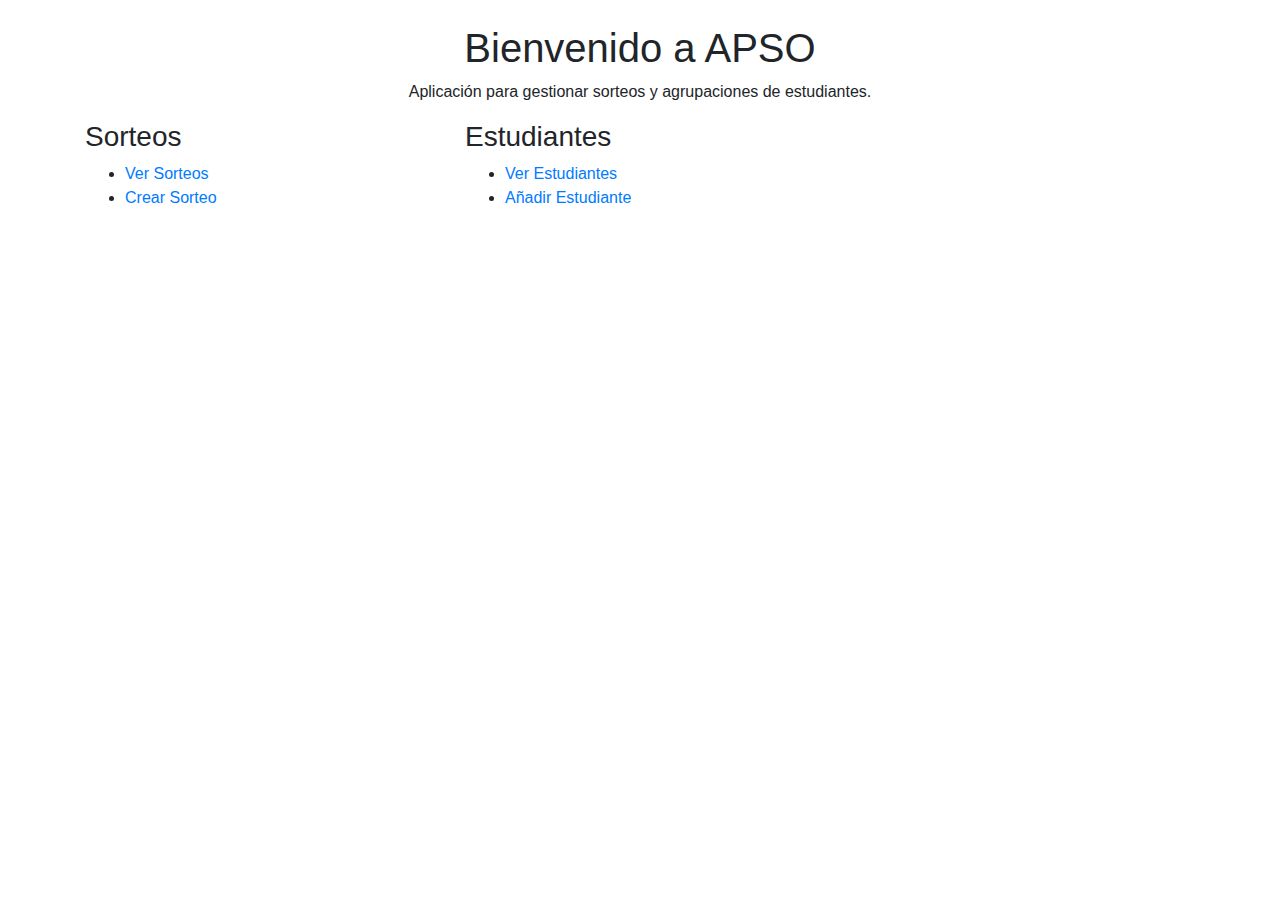
<file: src/main/resources/templates/index.html>
<!DOCTYPE html>
<html lang="es">
<head>
    <meta charset="UTF-8">
    <meta name="viewport" content="width=device-width, initial-scale=1.0">
    <title>APSO - Aplicación de Sorteos</title>
    <link rel="stylesheet" href="https://cdnjs.cloudflare.com/ajax/libs/bootstrap/4.5.2/css/bootstrap.min.css">
</head>
<body>
    <div class="container">
        <h1 class="text-center mt-4">Bienvenido a APSO</h1>
        <p class="text-center">Aplicación para gestionar sorteos y agrupaciones de estudiantes.</p>

        <div class="row">
            <div class="col-md-4">
                <h3>Sorteos</h3>
                <ul>
                    <li><a href="/sorteos">Ver Sorteos</a></li>
                    <li><a href="/sorteos/nuevo">Crear Sorteo</a></li>
                </ul>
            </div>
            <div class="col-md-4">
                <h3>Estudiantes</h3>
                <ul>
                    <li><a href="/estudiantes">Ver Estudiantes</a></li>
                    <li><a href="/estudiantes/nuevo">Añadir Estudiante</a></li>
                </ul>
            </div>
        </div>
    </div>

    <script src="https://cdnjs.cloudflare.com/ajax/libs/bootstrap/4.5.2/js/bootstrap.bundle.min.js"></script>
</body>
</html>
</file>
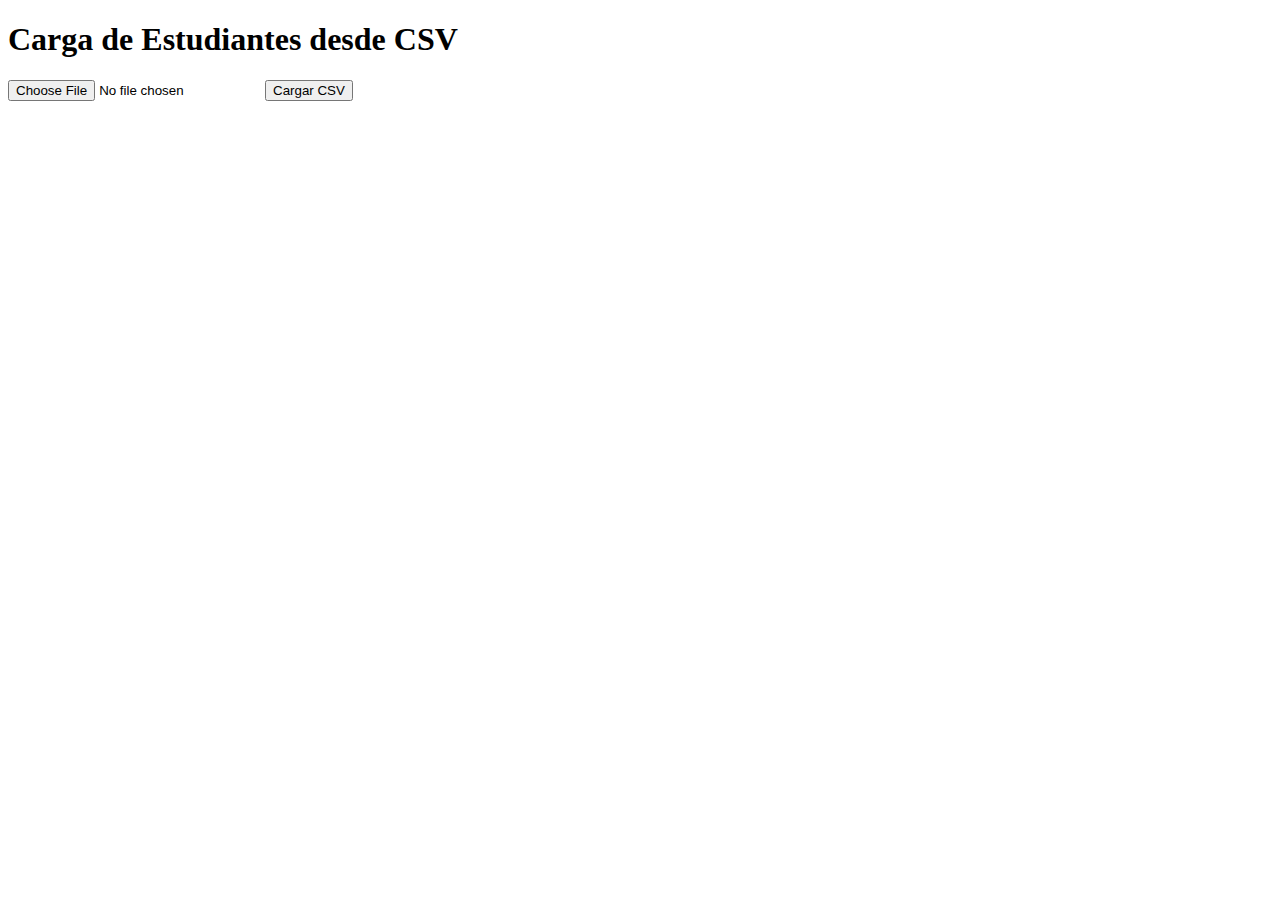
<file: src/main/resources/templates/cargacsv.html>
<!DOCTYPE html>
<html xmlns:th="http://www.thymeleaf.org">
<head>
    <title>Cargar Estudiantes CSV</title>
</head>
<body>
    <h1>Carga de Estudiantes desde CSV</h1>

    <form method="post" enctype="multipart/form-data" th:action="@{/cargacsv}">
        <input type="file" name="file" accept=".csv" required />
        <button type="submit">Cargar CSV</button>
    </form>

    <p th:if="${mensaje}" th:text="${mensaje}"></p>
</body>
</html>
</file>
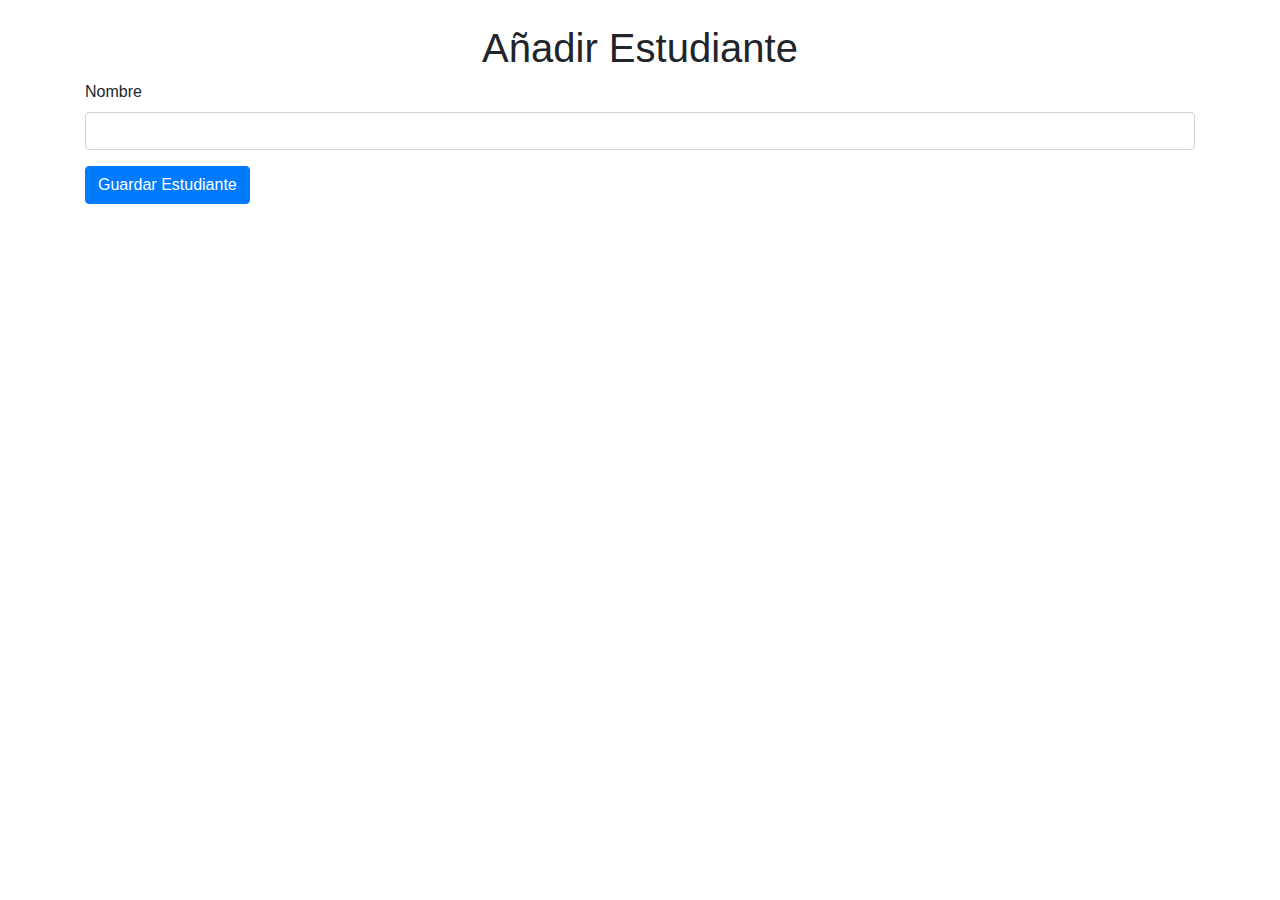
<file: src/main/resources/templates/crear_estudiante.html>
<!DOCTYPE html>
<html lang="es">
<head>
    <meta charset="UTF-8">
    <meta name="viewport" content="width=device-width, initial-scale=1.0">
    <title>Añadir Estudiante</title>
    <link rel="stylesheet" href="https://cdnjs.cloudflare.com/ajax/libs/bootstrap/4.5.2/css/bootstrap.min.css">
</head>
<body>
    <div class="container">
        <h1 class="text-center mt-4">Añadir Estudiante</h1>

        <form action="/estudiantes" method="post">
            <div class="form-group">
                <label for="nombre">Nombre</label>
                <input type="text" id="nombre" name="nombre" class="form-control" required>
            </div>
            <button type="submit" class="btn btn-primary">Guardar Estudiante</button>
        </form>
    </div>

    <script src="https://cdnjs.cloudflare.com/ajax/libs/bootstrap/4.5.2/js/bootstrap.bundle.min.js"></script>
</body>
</html>
</file>
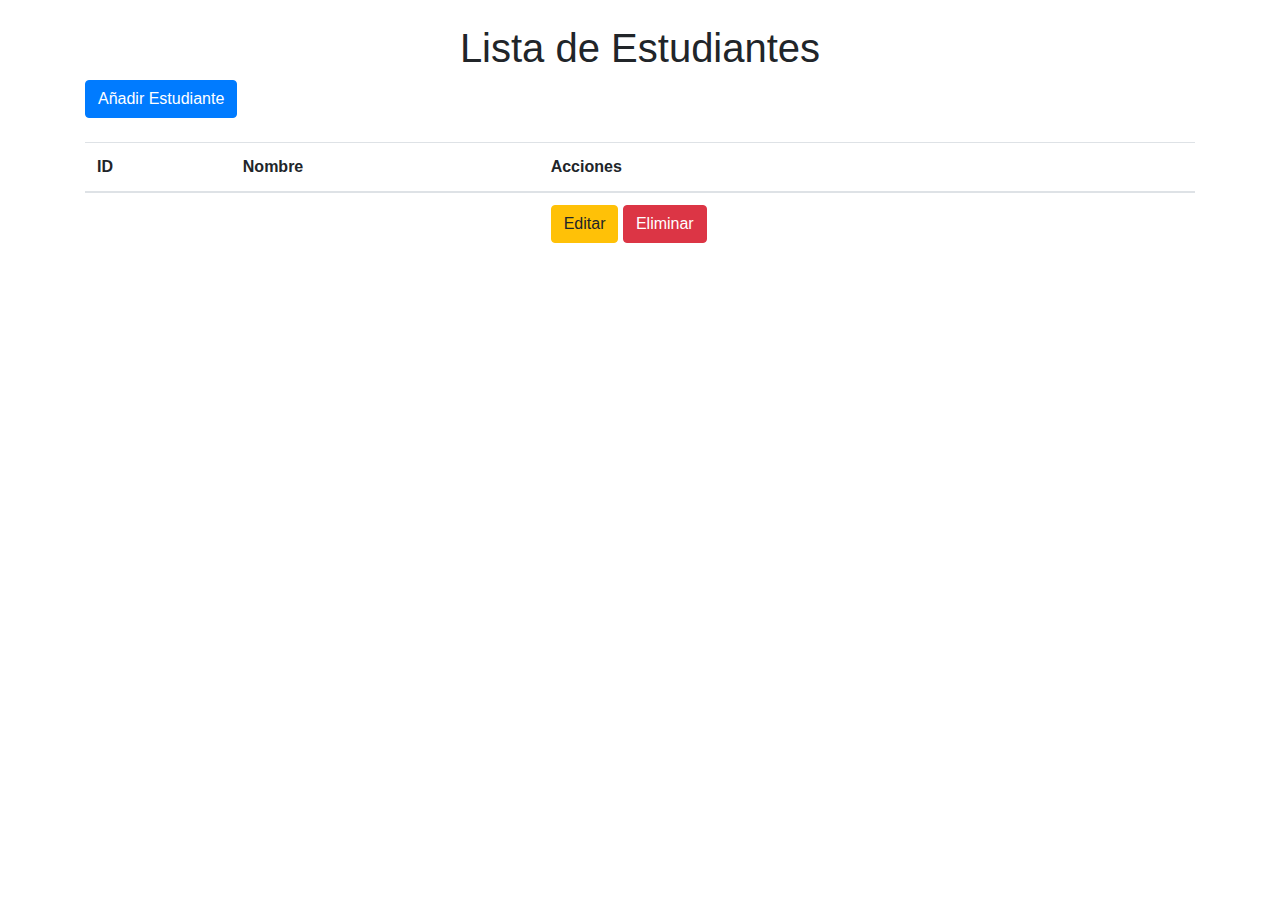
<file: src/main/resources/templates/estudiantes.html>
<!DOCTYPE html>
<html lang="es">
<head>
    <meta charset="UTF-8">
    <meta name="viewport" content="width=device-width, initial-scale=1.0">
    <title>Estudiantes</title>
    <link rel="stylesheet" href="https://cdnjs.cloudflare.com/ajax/libs/bootstrap/4.5.2/css/bootstrap.min.css">
</head>
<body>
    <div class="container">
        <h1 class="text-center mt-4">Lista de Estudiantes</h1>
        <a href="/estudiantes/nuevo" class="btn btn-primary">Añadir Estudiante</a>

        <table class="table mt-4">
            <thead>
                <tr>
                    <th>ID</th>
                    <th>Nombre</th>
                    <th>Acciones</th>
                </tr>
            </thead>
            <tbody>
                <!-- Aquí irá la lista de estudiantes -->
                <tr th:each="estudiante : ${estudiantes}">
                    <td th:text="${estudiante.id}"></td>
                    <td th:text="${estudiante.nombre}"></td>
                    <td>
                        <a th:href="@{/estudiantes/{id}/editar(id=${estudiante.id})}" class="btn btn-warning">Editar</a>
                        <a th:href="@{/estudiantes/{id}/eliminar(id=${estudiante.id})}" class="btn btn-danger">Eliminar</a>
                    </td>
                </tr>
            </tbody>
        </table>
    </div>

    <script src="https://cdnjs.cloudflare.com/ajax/libs/bootstrap/4.5.2/js/bootstrap.bundle.min.js"></script>
</body>
</html>
</file>
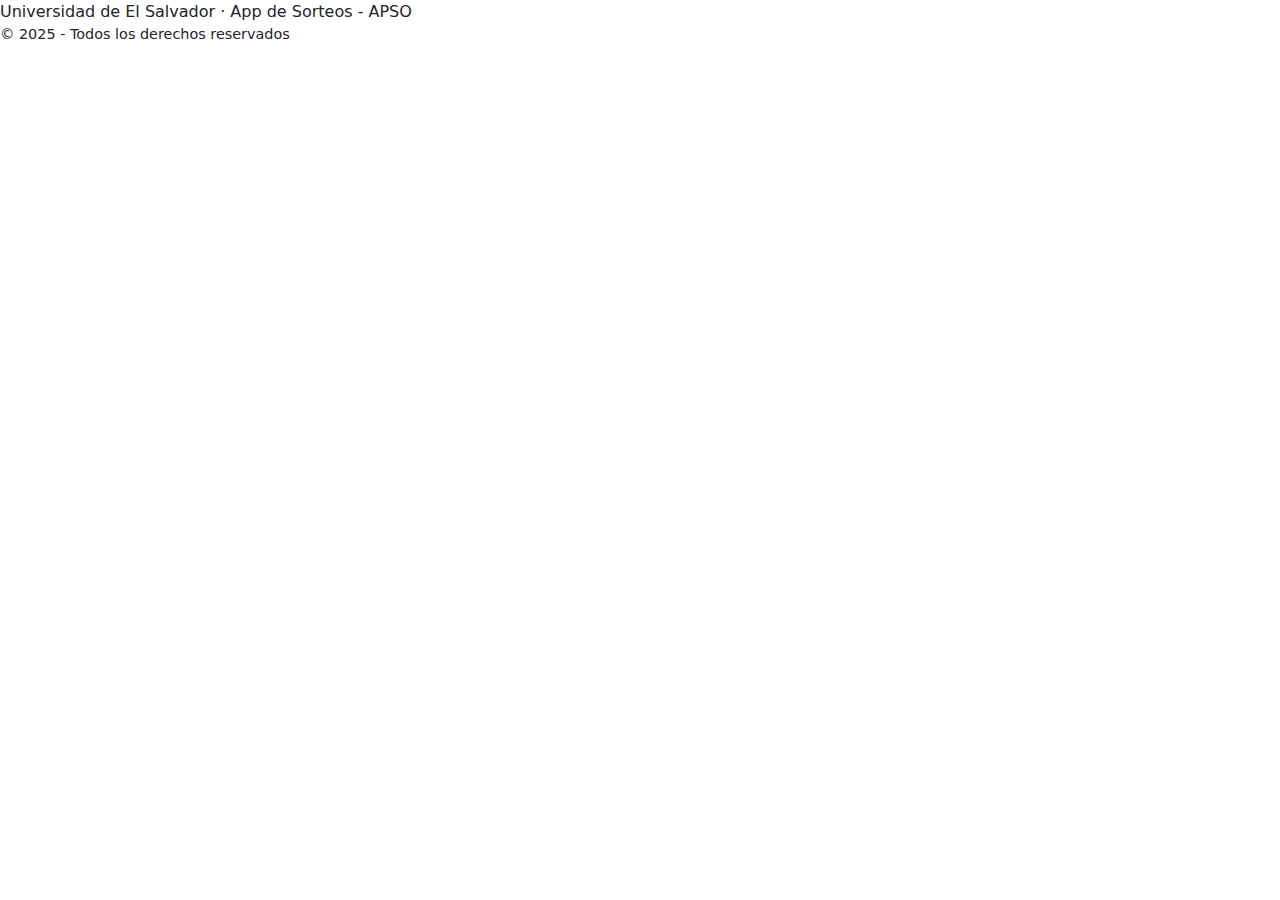
<file: src/main/resources/templates/fragments.html>
<!DOCTYPE html>
<html xmlns:th="http://www.thymeleaf.org">
<head th:fragment="head(title)">
    <title th:text="${title}">Título</title>
    <meta charset="UTF-8" />
    <meta name="viewport" content="width=device-width, initial-scale=1" />
    <link rel="stylesheet" href="https://cdn.jsdelivr.net/npm/bootstrap@5.3.3/dist/css/bootstrap.min.css">
    <link rel="stylesheet" href="https://cdn.jsdelivr.net/npm/bootstrap-icons@1.10.5/font/bootstrap-icons.css">
    <link rel="stylesheet" th:href="@{/css/style.css}" />
</head>

<body th:fragment="footer">
    <footer>
        <div>Universidad de El Salvador &middot; App de Sorteos - APSO</div>
        <div style="font-size: 0.9rem;">&copy; 2025 - Todos los derechos reservados</div>
    </footer>
</body>
</html>
</file>
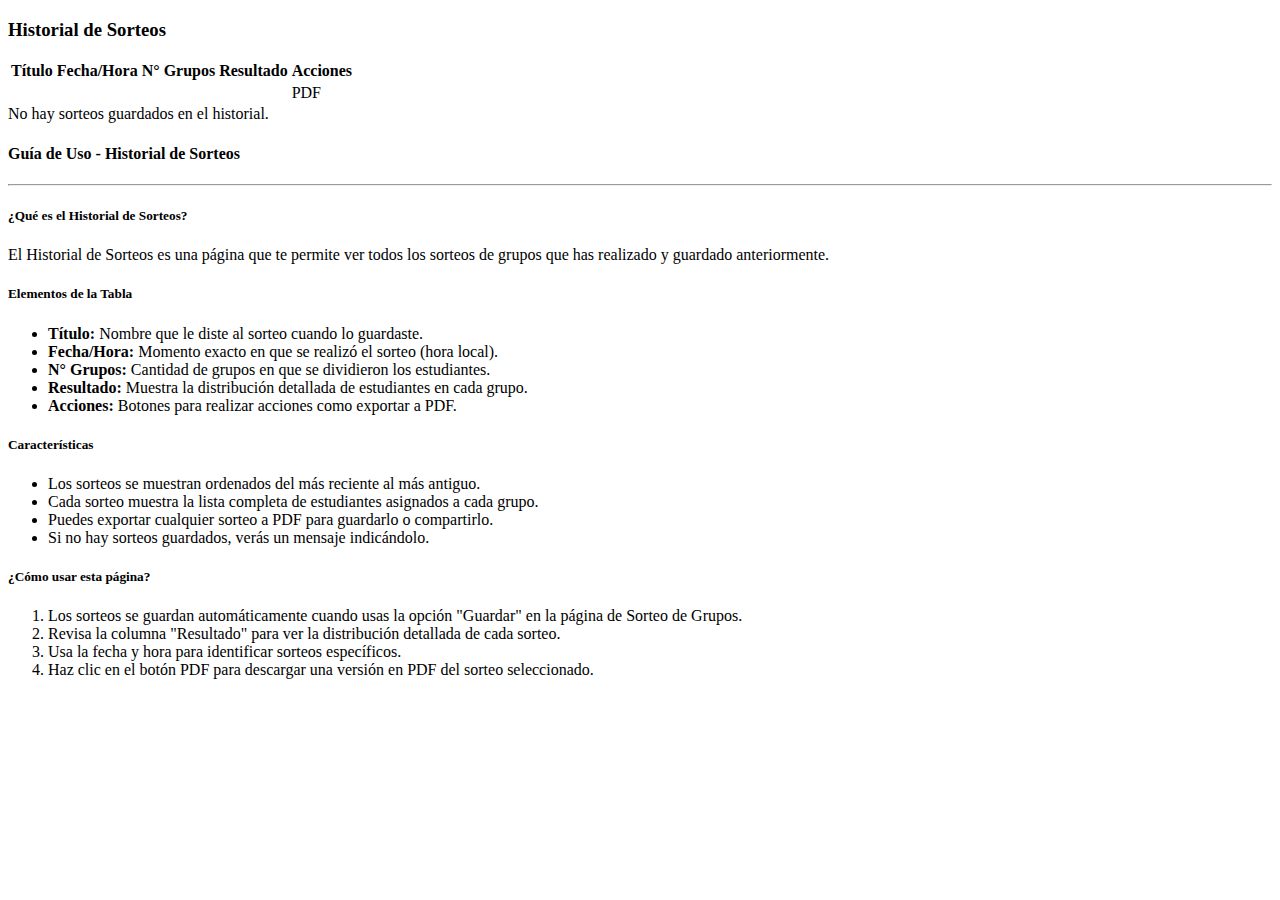
<file: src/main/resources/templates/historialsorteos.html>
<!DOCTYPE html>
<html xmlns:th="http://www.thymeleaf.org" 
      xmlns:layout="http://www.ultraq.net.nz/thymeleaf/layout"
      layout:decorate="~{layout}">
<head>
    <title>Historial de Sorteos - APSO</title>
</head>
<body>
    <div layout:fragment="content">
        <!-- Mensajes de error o éxito -->
        <div th:if="${error}" class="alert alert-danger" role="alert">
            <span th:text="${error}"></span>
        </div>

        <div class="container mt-4">
            <div class="card">
                <div class="card-header bg-danger text-white">
                    <h3 class="mb-0">Historial de Sorteos</h3>
                </div>
                <div class="card-body">
                    <div th:if="${sorteos != null and !sorteos.empty}">
                        <table class="table table-bordered table-hover">
                            <thead class="table-danger">
                                <tr>
                                    <th>Título</th>
                                    <th>Fecha/Hora</th>
                                    <th>N° Grupos</th>
                                    <th>Resultado</th>
                                    <th>Acciones</th>
                                </tr>
                            </thead>
                            <tbody>
                                <tr th:each="sorteo : ${sorteos}">
                                    <td th:text="${sorteo.titulo}"></td>
                                    <td th:text="${#temporals.format(sorteo.fechaHora, 'dd/MM/yyyy HH:mm')}"></td>
                                    <td th:text="${sorteo.cantidadGrupos}"></td>
                                    <td>
                                        <pre th:text="${sorteo.resultado}" class="mb-0" style="white-space: pre-wrap;"></pre>
                                    </td>
                                    <td>
                                        <a th:href="@{/historialsorteos/exportar/{id}(id=${sorteo.id})}" 
                                           class="btn btn-sm btn-danger" 
                                           title="Exportar a PDF">
                                            <i class="bi bi-file-earmark-pdf"></i> PDF
                                        </a>
                                    </td>
                                </tr>
                            </tbody>
                        </table>
                    </div>
                    <div th:if="${sorteos == null or sorteos.empty}" class="alert alert-info">
                        No hay sorteos guardados en el historial.
                    </div>
                </div>
            </div>
        </div>
    </div>

    <!-- Contenido para el modal de ayuda -->
    <div layout:fragment="help-content">
        <h4>Guía de Uso - Historial de Sorteos</h4>
        <hr>
        <div class="help-section">
            <h5>¿Qué es el Historial de Sorteos?</h5>
            <p>El Historial de Sorteos es una página que te permite ver todos los sorteos de grupos que has realizado y guardado anteriormente.</p>
        </div>

        <div class="help-section mt-3">
            <h5>Elementos de la Tabla</h5>
            <ul>
                <li><strong>Título:</strong> Nombre que le diste al sorteo cuando lo guardaste.</li>
                <li><strong>Fecha/Hora:</strong> Momento exacto en que se realizó el sorteo (hora local).</li>
                <li><strong>N° Grupos:</strong> Cantidad de grupos en que se dividieron los estudiantes.</li>
                <li><strong>Resultado:</strong> Muestra la distribución detallada de estudiantes en cada grupo.</li>
                <li><strong>Acciones:</strong> Botones para realizar acciones como exportar a PDF.</li>
            </ul>
        </div>

        <div class="help-section mt-3">
            <h5>Características</h5>
            <ul>
                <li>Los sorteos se muestran ordenados del más reciente al más antiguo.</li>
                <li>Cada sorteo muestra la lista completa de estudiantes asignados a cada grupo.</li>
                <li>Puedes exportar cualquier sorteo a PDF para guardarlo o compartirlo.</li>
                <li>Si no hay sorteos guardados, verás un mensaje indicándolo.</li>
            </ul>
        </div>

        <div class="help-section mt-3">
            <h5>¿Cómo usar esta página?</h5>
            <ol>
                <li>Los sorteos se guardan automáticamente cuando usas la opción "Guardar" en la página de Sorteo de Grupos.</li>
                <li>Revisa la columna "Resultado" para ver la distribución detallada de cada sorteo.</li>
                <li>Usa la fecha y hora para identificar sorteos específicos.</li>
                <li>Haz clic en el botón PDF para descargar una versión en PDF del sorteo seleccionado.</li>
            </ol>
        </div>
    </div>
</body>
</html>
</file>
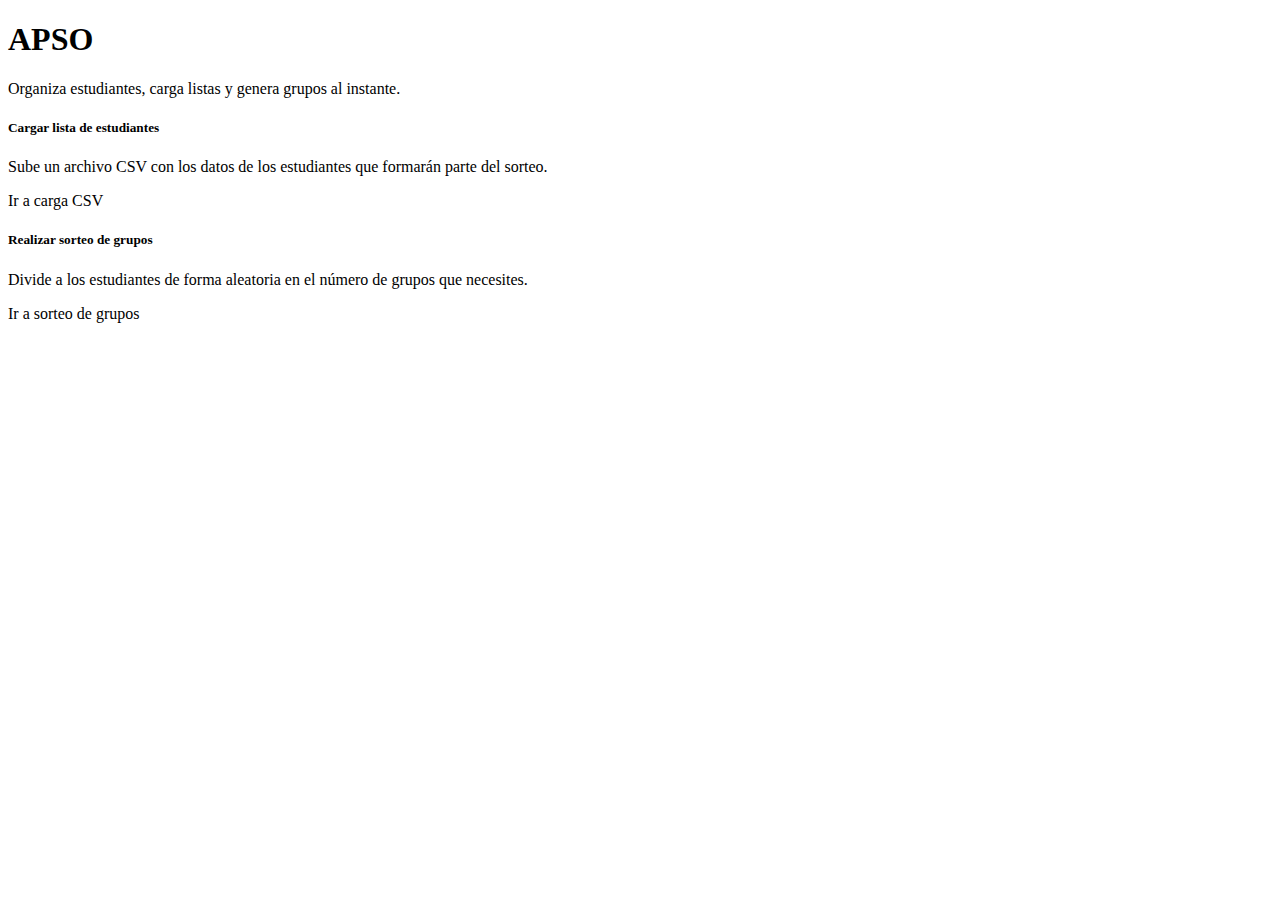
<file: src/main/resources/templates/inicio.html>
<!DOCTYPE html>
<html xmlns:th="http://www.thymeleaf.org"
      xmlns:layout="http://www.ultraq.net.nz/thymeleaf/layout"
      layout:decorate="~{layout}">
<head>
    <title layout:title-pattern="$CONTENT | APSO">Inicio</title>
    <link rel="icon" href="https://res.cloudinary.com/dnqoufjwh/image/upload/APSOLogo150_iqeqrm.png" type="image/png">
</head>
<body>
<main layout:fragment="content">
    
    <div class="hero-section">
        <div class="container">
            <h1>APSO</h1>
            <p>Organiza estudiantes, carga listas y genera grupos al instante.</p>
        </div>
    </div>

    <div class="container my-5">
        <div class="row justify-content-center g-4">
            <div class="col-md-5">
                <div class="card action-card text-center p-4">
                    <div class="card-body">
                        <i class="bi bi-upload action-icon mb-3"></i>
                        <h5 class="card-title mb-3">Cargar lista de estudiantes</h5>
                        <p class="card-text mb-4">Sube un archivo CSV con los datos de los estudiantes que formarán parte del sorteo.</p>
                        <a th:href="@{/cargacsv}" class="btn btn-custom w-100">
                            <i class="bi bi-arrow-right-circle me-1"></i> Ir a carga CSV
                        </a>
                    </div>
                </div>
            </div>
            <div class="col-md-5">
                <div class="card action-card text-center p-4">
                    <div class="card-body">
                        <i class="bi bi-shuffle action-icon mb-3"></i>
                        <h5 class="card-title mb-3">Realizar sorteo de grupos</h5>
                        <p class="card-text mb-4">Divide a los estudiantes de forma aleatoria en el número de grupos que necesites.</p>
                        <a th:href="@{/sorteogrupos}" class="btn btn-custom w-100">
                            <i class="bi bi-arrow-right-circle me-1"></i> Ir a sorteo de grupos
                        </a>
                    </div>
                </div>
            </div>
        </div>
    </div>

</main>
</body>
</html>
</file>
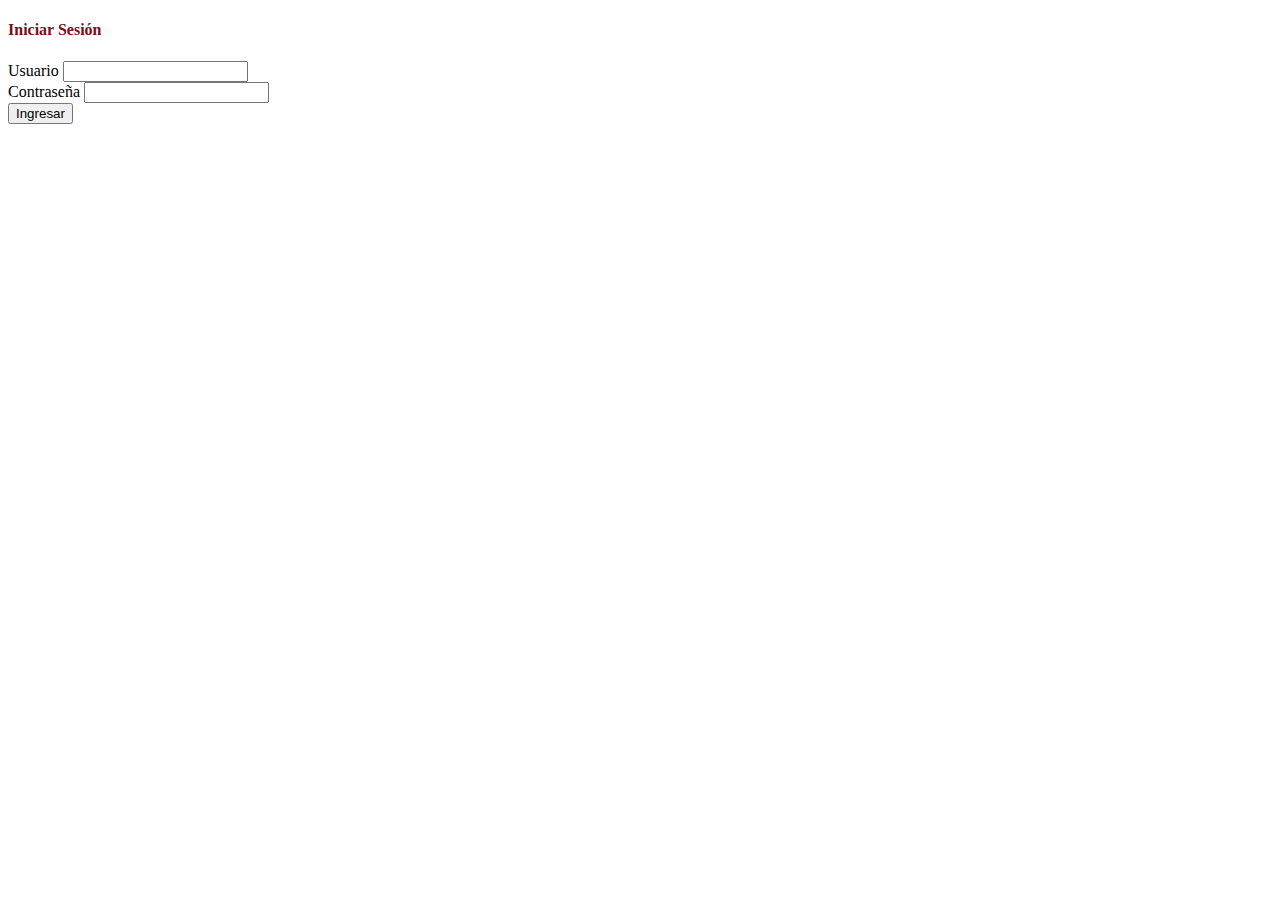
<file: src/main/resources/templates/login.html>
<!DOCTYPE html>
<html xmlns:th="http://www.thymeleaf.org">
<head th:replace="fragments :: head('Iniciar Sesión')"></head>
<body>

<div th:replace="navbar :: navbar"></div>

<div class="container d-flex justify-content-center align-items-center" style="height: 80vh;">
  <div class="card p-4 shadow" style="min-width: 350px;">
    <h4 class="text-center mb-4" style="color: #7A0E17;">Iniciar Sesión</h4>
    <form th:action="@{/login}" method="post">
      <div class="mb-3">
        <label for="username" class="form-label">Usuario</label>
        <input type="text" class="form-control" id="username" name="username" required />
      </div>
      <div class="mb-3">
        <label for="password" class="form-label">Contraseña</label>
        <input type="password" class="form-control" id="password" name="password" required />
      </div>
      <button type="submit" class="btn btn-custom w-100">Ingresar</button>
    </form>
  </div>
</div>

<div th:replace="fragments :: footer"></div>
</body>
</html>
</file>
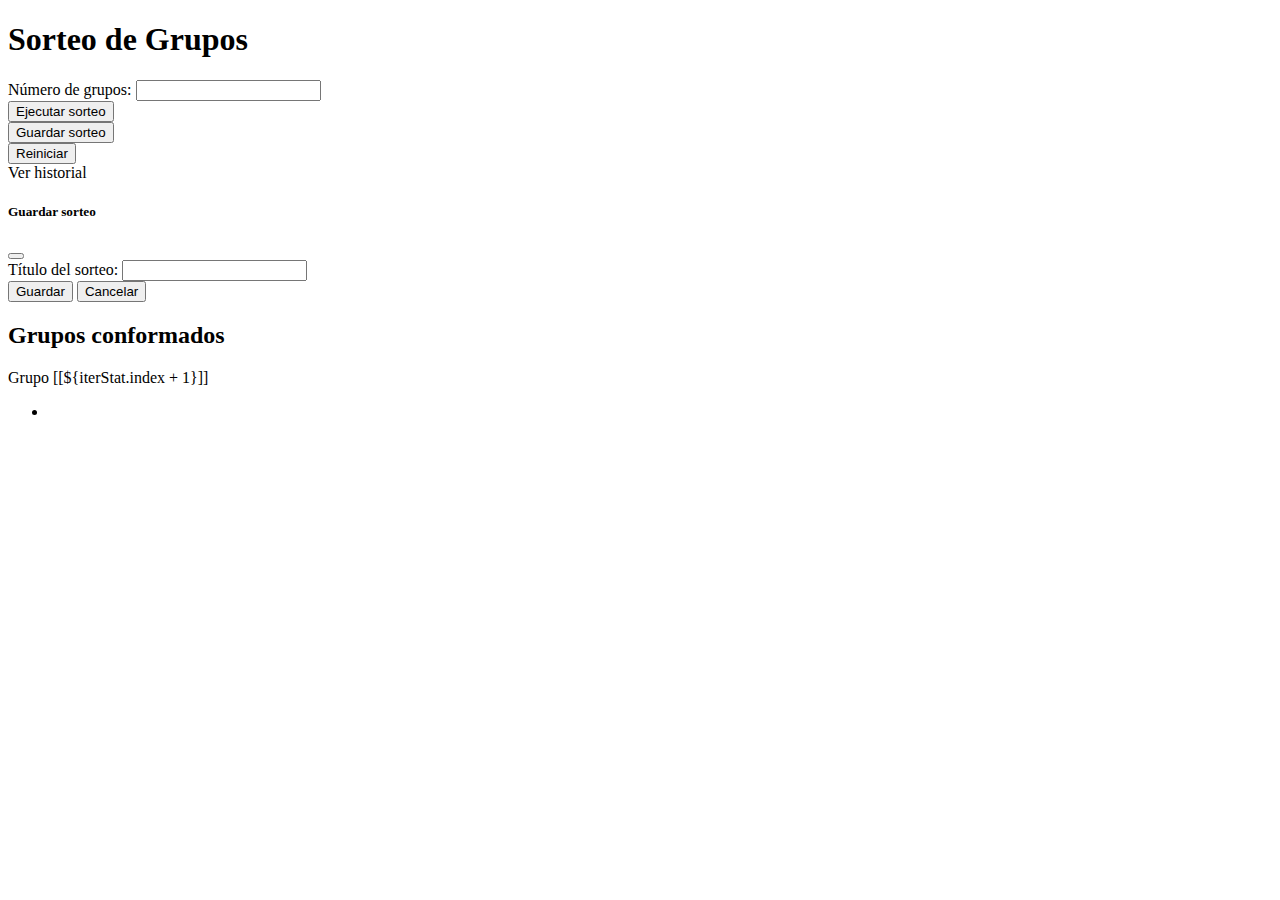
<file: src/main/resources/templates/sorteogrupos.html>
<!DOCTYPE html>
<html xmlns:th="http://www.thymeleaf.org"
      xmlns:layout="http://www.ultraq.net.nz/thymeleaf/layout"
      layout:decorate="~{layout}">
<head>
    <title layout:title-pattern="$CONTENT | APSO">Sorteo de Grupos</title>
</head>
<body>
<main layout:fragment="content">

    <h1 class="section-title">Sorteo de Grupos</h1>

    <!-- Mensajes de éxito o error -->
    <div th:if="${mensaje}" class="alert alert-success" th:text="${mensaje}"></div>
    <div th:if="${error}" class="alert alert-danger" th:text="${error}"></div>

    <!-- Formulario para ejecutar sorteo -->
    <div class="card mb-4">
        <div class="card-body">
            <form th:action="@{/sorteogrupos}" method="post">
                <div class="mb-3">
                    <label for="cantidadGrupos" class="form-label">Número de grupos:</label>
                    <input type="number" id="cantidadGrupos" name="cantidadGrupos" min="1" required class="form-control">
                </div>
                <button type="submit" class="btn btn-primary">
                    <i class="bi bi-shuffle me-1"></i> Ejecutar sorteo
                </button>
            </form>
        </div>
    </div>

    <!-- Botones adicionales solo si hay grupos generados -->
    <div th:if="${grupos != null}" class="mb-3 d-flex gap-2">
        <!-- Botón para abrir el modal de guardar -->
        <button type="button" class="btn btn-success" data-bs-toggle="modal" data-bs-target="#guardarModal">
            <i class="bi bi-save me-1"></i> Guardar sorteo
        </button>

        <!-- Botón para reiniciar -->
        <form th:action="@{/sorteogrupos/reiniciar}" method="post">
            <button type="submit" class="btn btn-outline-danger">
                <i class="bi bi-arrow-counterclockwise me-1"></i> Reiniciar
            </button>
        </form>

        <!-- Botón para ver historial -->
        <a th:href="@{/historialsorteos}" class="btn btn-outline-secondary">
            <i class="bi bi-clock-history me-1"></i> Ver historial
        </a>
    </div>

    <!-- Modal para ingresar el título del sorteo -->
    <div class="modal fade" id="guardarModal" tabindex="-1" aria-labelledby="guardarModalLabel" aria-hidden="true">
        <div class="modal-dialog">
            <form th:action="@{/sorteogrupos/guardar}" method="post" class="modal-content">
                <div class="modal-header">
                    <h5 class="modal-title" id="guardarModalLabel">Guardar sorteo</h5>
                    <button type="button" class="btn-close" data-bs-dismiss="modal" aria-label="Cerrar"></button>
                </div>
                <div class="modal-body">
                    <div class="mb-3">
                        <label for="titulo" class="form-label">Título del sorteo:</label>
                        <input type="text" id="titulo" name="titulo" class="form-control" required>
                    </div>
                </div>
                <div class="modal-footer">
                    <button type="submit" class="btn btn-primary">Guardar</button>
                    <button type="button" class="btn btn-secondary" data-bs-dismiss="modal">Cancelar</button>
                </div>
            </form>
        </div>
    </div>

    <!-- Resultados de grupos -->
    <div th:if="${grupos != null}">
        <h2 class="section-title">Grupos conformados</h2>
        <div class="row g-4" th:each="grupo, iterStat : ${grupos}">
            <div class="col-md-6 mb-4">
                <div class="card group-card h-100">
                    <div class="card-header">
                        Grupo [[${iterStat.index + 1}]]
                    </div>
                    <ul class="list-group list-group-flush">
                        <li th:each="estudiante : ${grupo}" class="list-group-item group-list-item">
                            <i class="bi bi-person-circle"></i>
                            <span th:text="${estudiante.nombre} + ' (' + ${estudiante.email} + ')'"></span>
                        </li>
                    </ul>
                </div>
            </div>
        </div>
    </div>

</main>

<!-- Se debe tener incluido Bootstrap JS para que el modal funcione -->
<script src="https://cdn.jsdelivr.net/npm/bootstrap@5.3.0/dist/js/bootstrap.bundle.min.js"></script>

</body>
</html>
</file>
